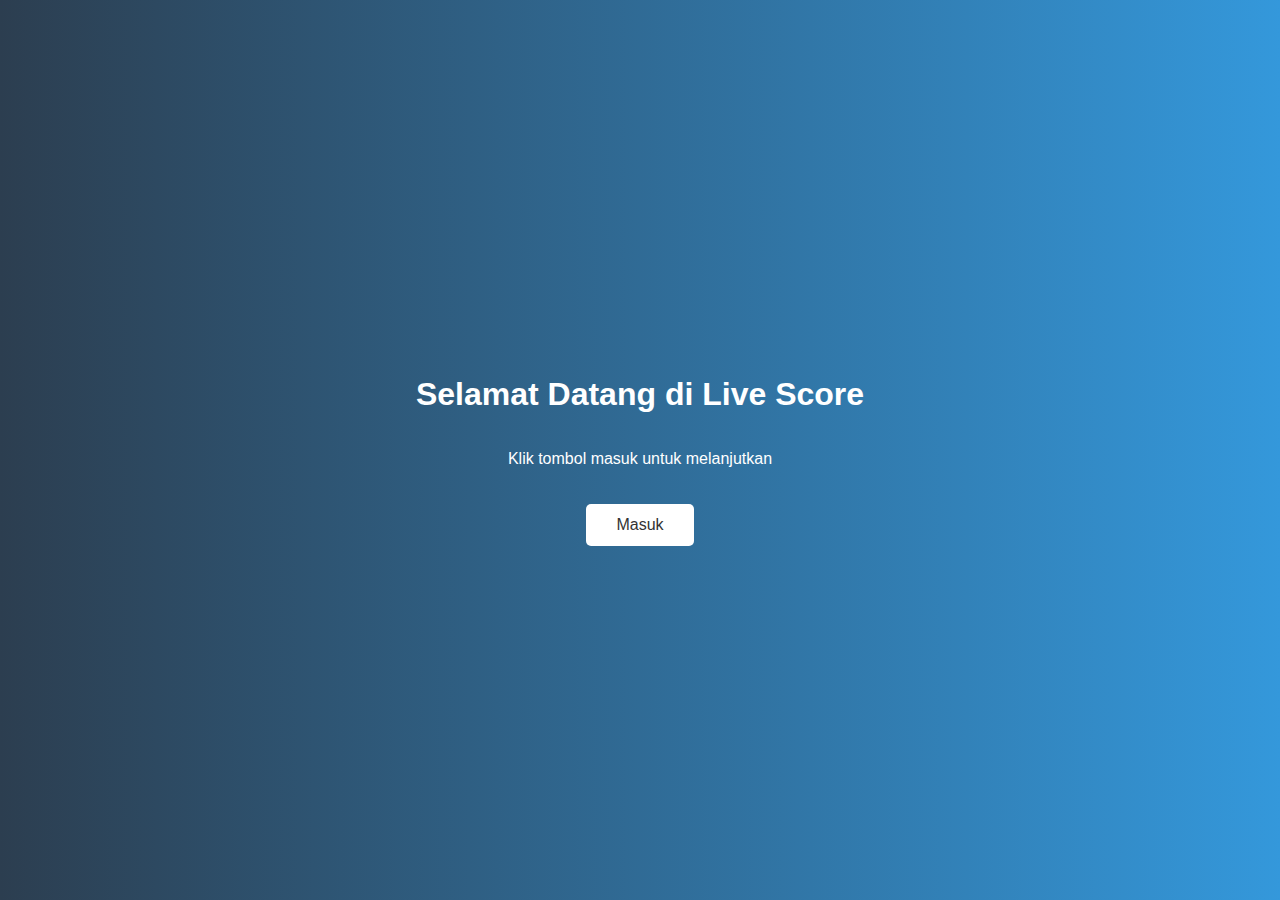
<file: livescore/index.html>
<!DOCTYPE html>
<html lang="id">
<head>
    <meta charset="UTF-8">
    <title>Live Score Website</title>
    <style>
        /* Reset dasar */
        body {
            margin: 0;
            font-family: Arial, sans-serif;
        }

        /* HALAMAN AWAL */
        #landing {
            height: 100vh;
            background: linear-gradient(to right, #2c3e50, #3498db);
            display: flex;
            flex-direction: column;
            justify-content: center;
            align-items: center;
            color: white;
            text-align: center;
        }

        #landing button {
            padding: 12px 30px;
            font-size: 16px;
            border: none;
            border-radius: 5px;
            cursor: pointer;
            margin-top: 20px;
            background: white;
            color: #333;
        }

        #landing button:hover {
            background: #eee;
        }

        /* MENU UTAMA */
        #main {
            display: none;
        }

        nav {
            background: #222;
            padding: 15px;
        }

        nav a {
            color: white;
            text-decoration: none;
            margin-right: 20px;
        }

        nav a:hover {
            text-decoration: underline;
        }

        .content {
            padding: 20px;
        }
    </style>
</head>
<body>

<!-- HALAMAN AWAL -->
<div id="landing">
    <h1>Selamat Datang di Live Score</h1>
    <p>Klik tombol masuk untuk melanjutkan</p>
    <button onclick="masuk()">Masuk</button>
</div>

<!-- MENU UTAMA -->
<div id="main">
    <nav>
        <a href="#">Home</a>
        <a href="#">Live Score</a>
        <a href="#">Jadwal</a>
        <a href="#">Kontak</a>
    </nav>

    <div class="content">
        <h2>Menu Utama</h2>
        <p>Ini adalah halaman utama website Live Score.</p>
    </div>
</div>

<script>
    function masuk() {
        document.getElementById("landing").style.display = "none";
        document.getElementById("main").style.display = "block";
    }
</script>

</body>
</html>
</file>
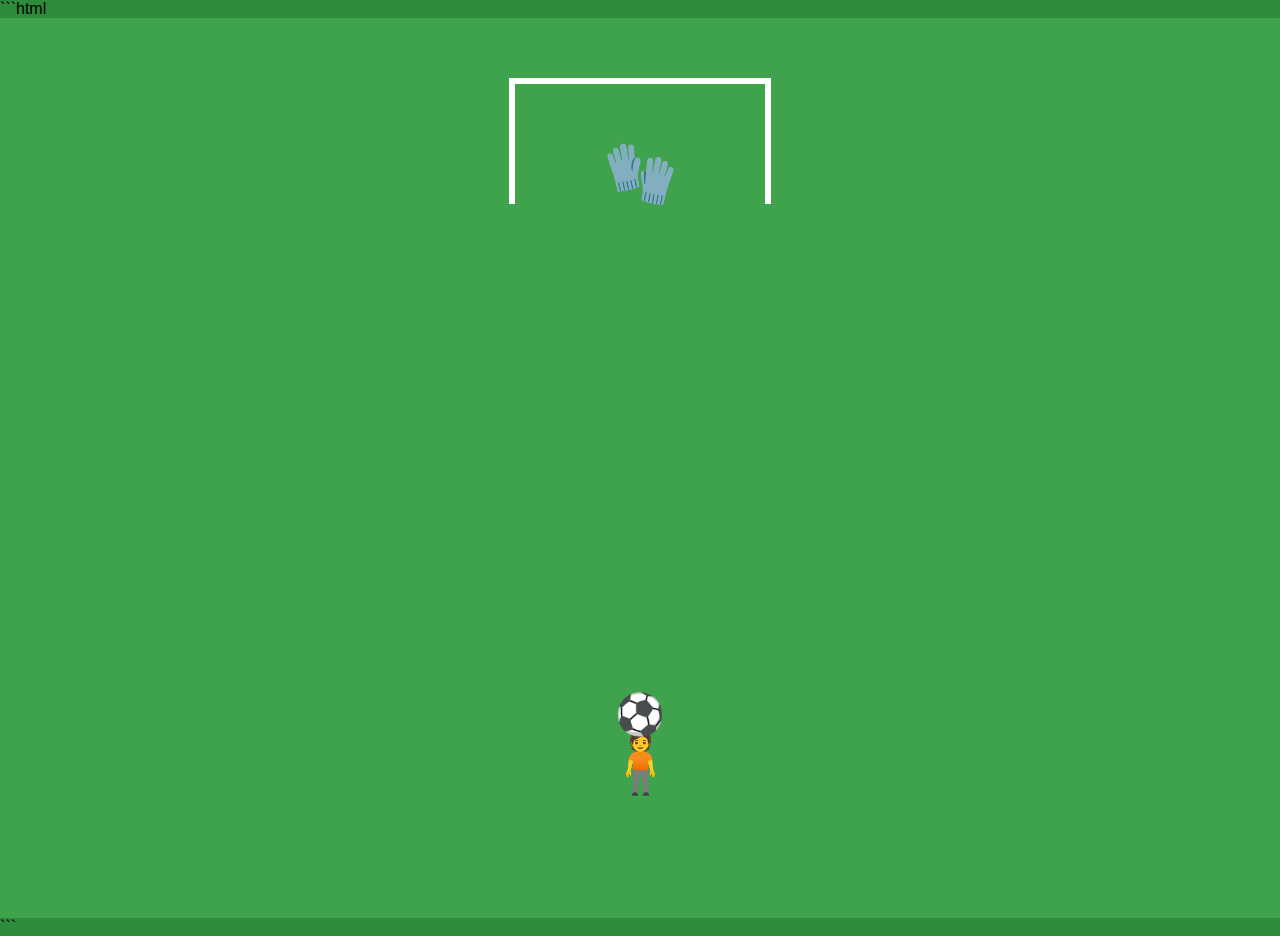
<file: soccer.html>
```html
<!DOCTYPE html>
<html>
<head>
<meta charset="UTF-8">
<title>Penalty Swipe Game</title>

<style>

body{
margin:0;
background:#2e8b3c;
overflow:hidden;
font-family:Arial;
}

#field{
position:relative;
width:100vw;
height:100vh;
background:#3fa34d;
}

/* gawang */

#goal{
position:absolute;
top:60px;
left:50%;
transform:translateX(-50%);
width:250px;
height:120px;
border:6px solid white;
border-bottom:none;
}

/* pemain */

#player{
position:absolute;
bottom:120px;
left:50%;
transform:translateX(-50%);
font-size:60px;
}

/* kiper */

#keeper{
position:absolute;
top:120px;
left:50%;
transform:translateX(-50%);
font-size:60px;
}

/* bola */

#ball{
position:absolute;
bottom:180px;
left:50%;
transform:translateX(-50%);
font-size:40px;
transition:1s;
}

</style>
</head>

<body>

<div id="field">

<div id="goal"></div>

<div id="keeper">🧤</div>

<div id="player">🧍</div>

<div id="ball">⚽</div>

</div>

<script>

let startX=0;
let startY=0;

let ball=document.getElementById("ball");
let keeper=document.getElementById("keeper");

/* DETECT SWIPE */

document.addEventListener("mousedown",(e)=>{
startX=e.clientX;
startY=e.clientY;
});

document.addEventListener("mouseup",(e)=>{

let dx=e.clientX-startX;
let dy=e.clientY-startY;

/* arah bola */

let newX=window.innerWidth/2 + dx;
let newY=150;

ball.style.left=newX+"px";
ball.style.top=newY+"px";

/* kiper random */

let r=Math.floor(Math.random()*3);

setTimeout(()=>{

if(r==0) keeper.style.left=(window.innerWidth/2-120)+"px";
if(r==1) keeper.style.left=(window.innerWidth/2)+"px";
if(r==2) keeper.style.left=(window.innerWidth/2+120)+"px";

},200);

});

</script>

</body>
</html>
```
</file>
